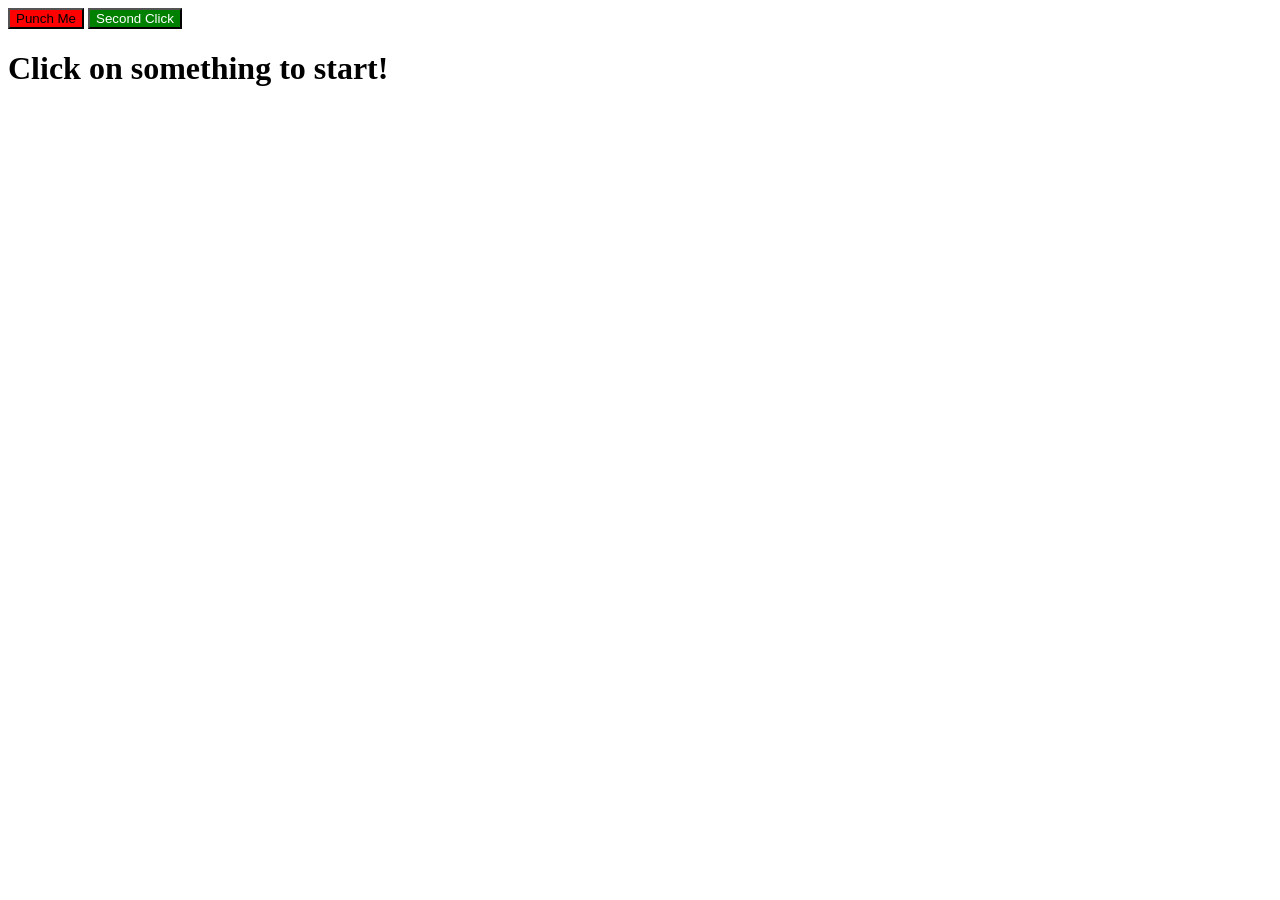
<file: Week-03/index.html>
<!DOCTYPE html>
<html lang="en">
<head>
    <meta charset="UTF-8">
    <title>Interactivity</title>
</head>
<body>
<div id="wrapper">

</div>


<button class="anotherButton" onclick="clickOnMe('Hello There')">Click Me</button>
<button id="mainButton">Second Click</button>

<div id="messageWrapper">
    <h1>Click on something to start!</h1>

</div>

<script src="index.js"></script>
</body>
</html>
</file>
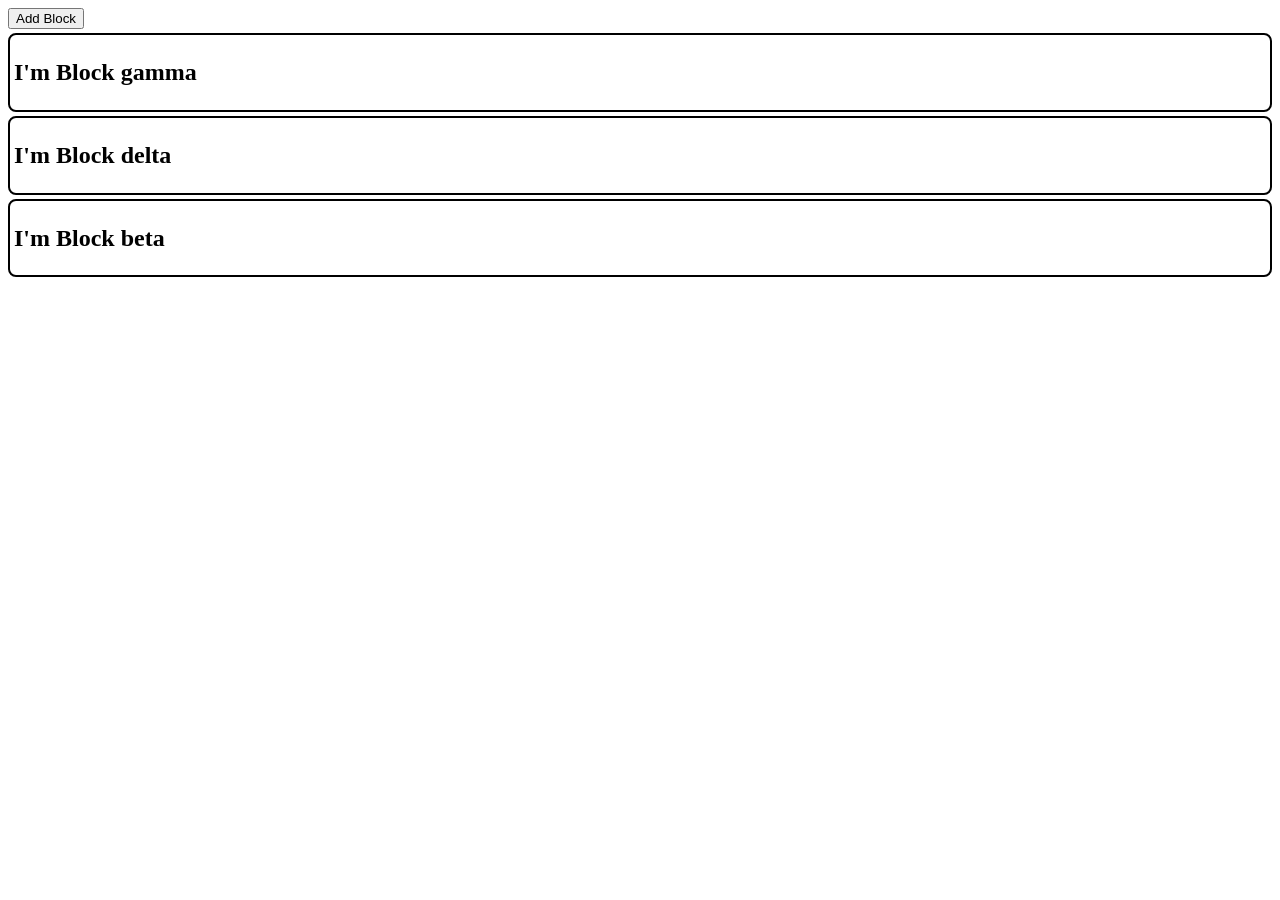
<file: Week-04/index.html>
<!DOCTYPE html>
<html lang="en">
<head>
    <meta charset="UTF-8">
    <title>Fun with Loops and Loops and Loops</title>
</head>
<body>
<div id="wrapper">

</div>
<script src="index.js"></script>
</body>
</html>
</file>
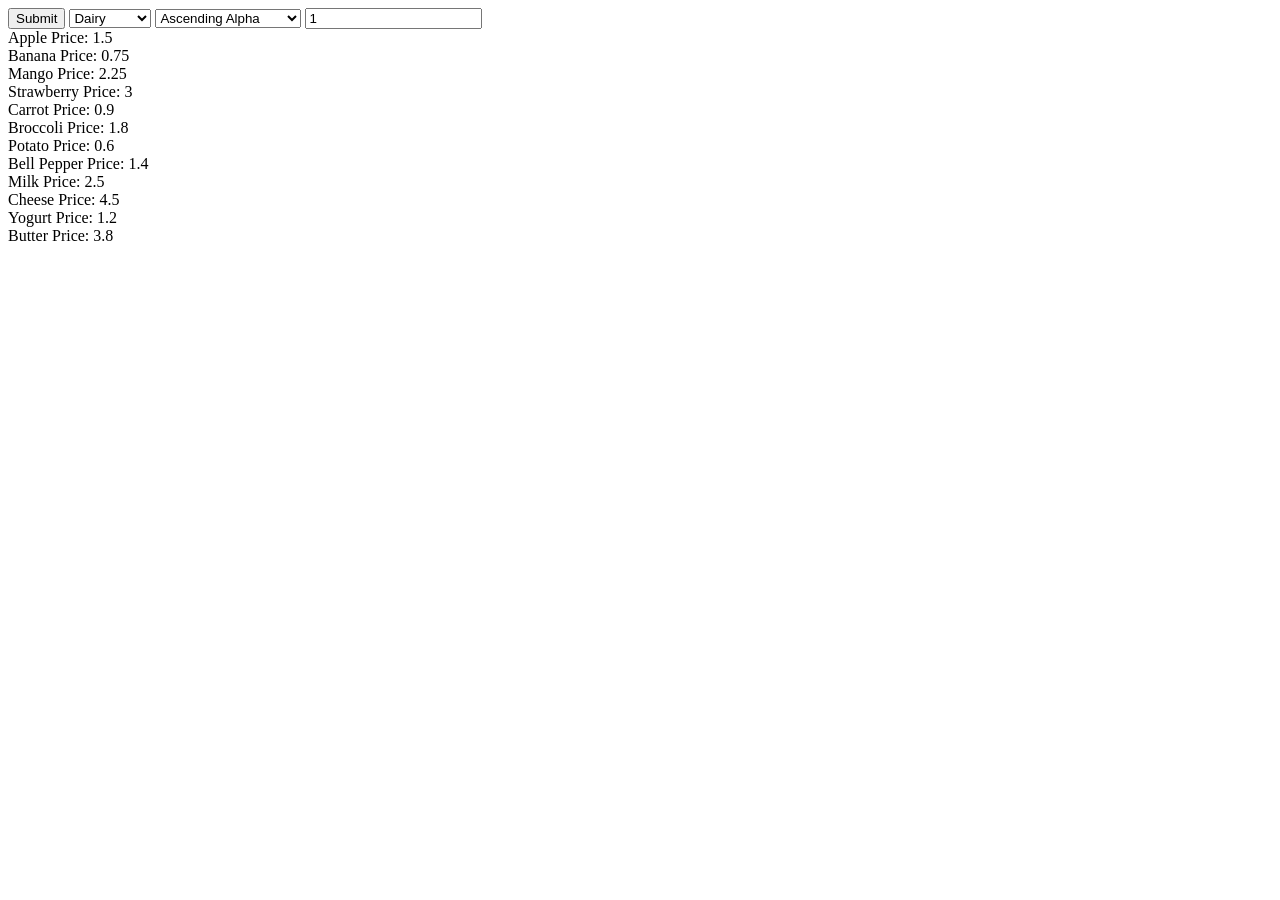
<file: Week-06/index.html>
<!DOCTYPE html>
<html lang="en">
<head>
    <meta charset="UTF-8">
    <title>Array Methods</title>
</head>
<body>

<button id="submit">Submit</button>
<select id="select">
  <option value="dairy">Dairy</option>
  <option value="veg">Vegetable</option>
  <option value="fruit">Fruit</option>
</select>
<select id="sorter">
    <option value="alpha-ascend">Ascending Alpha</option>
    <option value="alpha-descend">Descending Alpha</option>
    <option value="num-ascend">Ascending Numeric</option>
    <option value="num-descend">Descending Numeric</option>
</select>
<input type="number" id="prices" value="1">
<div id="wrapper"></div>

<script src="app.js"></script>
</body>
</html>
</file>
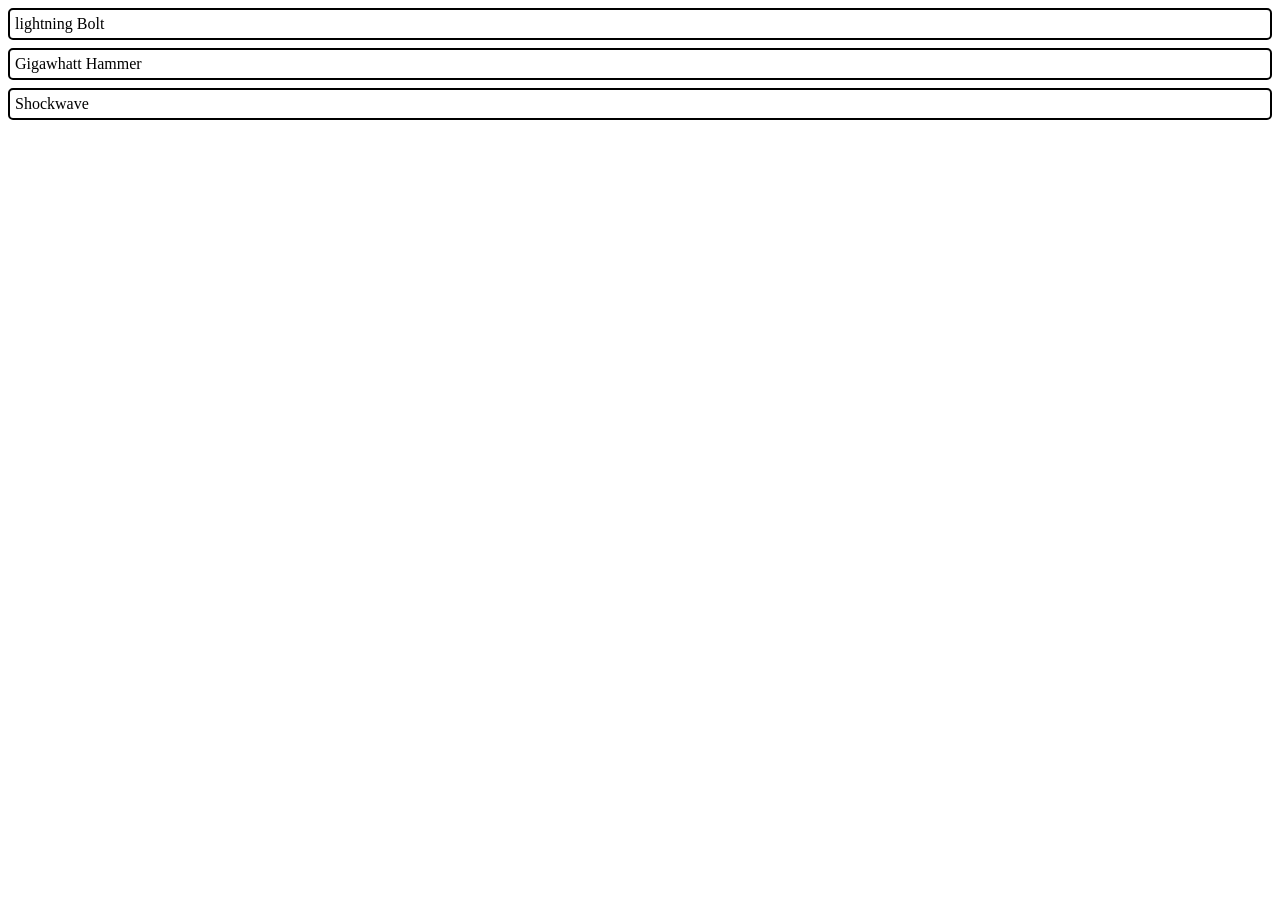
<file: Week-10/index.html>
<!DOCTYPE html>
<html lang="en">
<head>
    <meta charset="UTF-8">
    <title>Title</title>
  <link rel="stylesheet" href="style.css">
</head>
<body>

<div id="wrapper">

</div>

<div id="pop">
  <button id="leftButt"> < </button>
  <div id="view">

  </div>
  <button id="rightButt"> > </button>
</div>

<script src="app.js"></script>
</body>
</html>
</file>
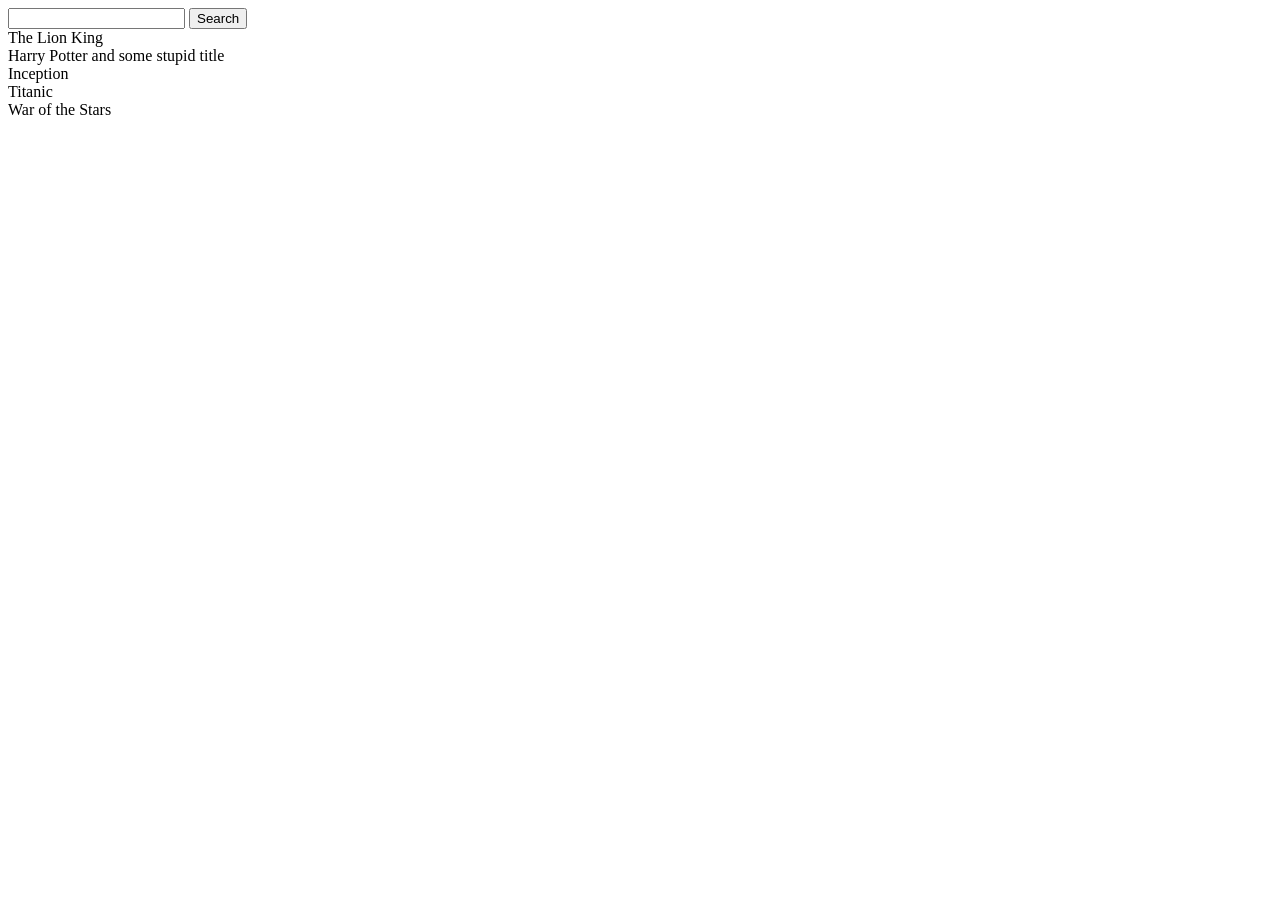
<file: Week-11/index.html>
<!DOCTYPE html>
<html lang="en">
<head>
    <meta charset="UTF-8">
    <title>Title</title>
</head>
<body>

<input id="search" type="text"/>
<button id="submit">Search</button>

<div id="wrapper">

</div>


<script src="app.js"></script>
</body>
</html>
</file>
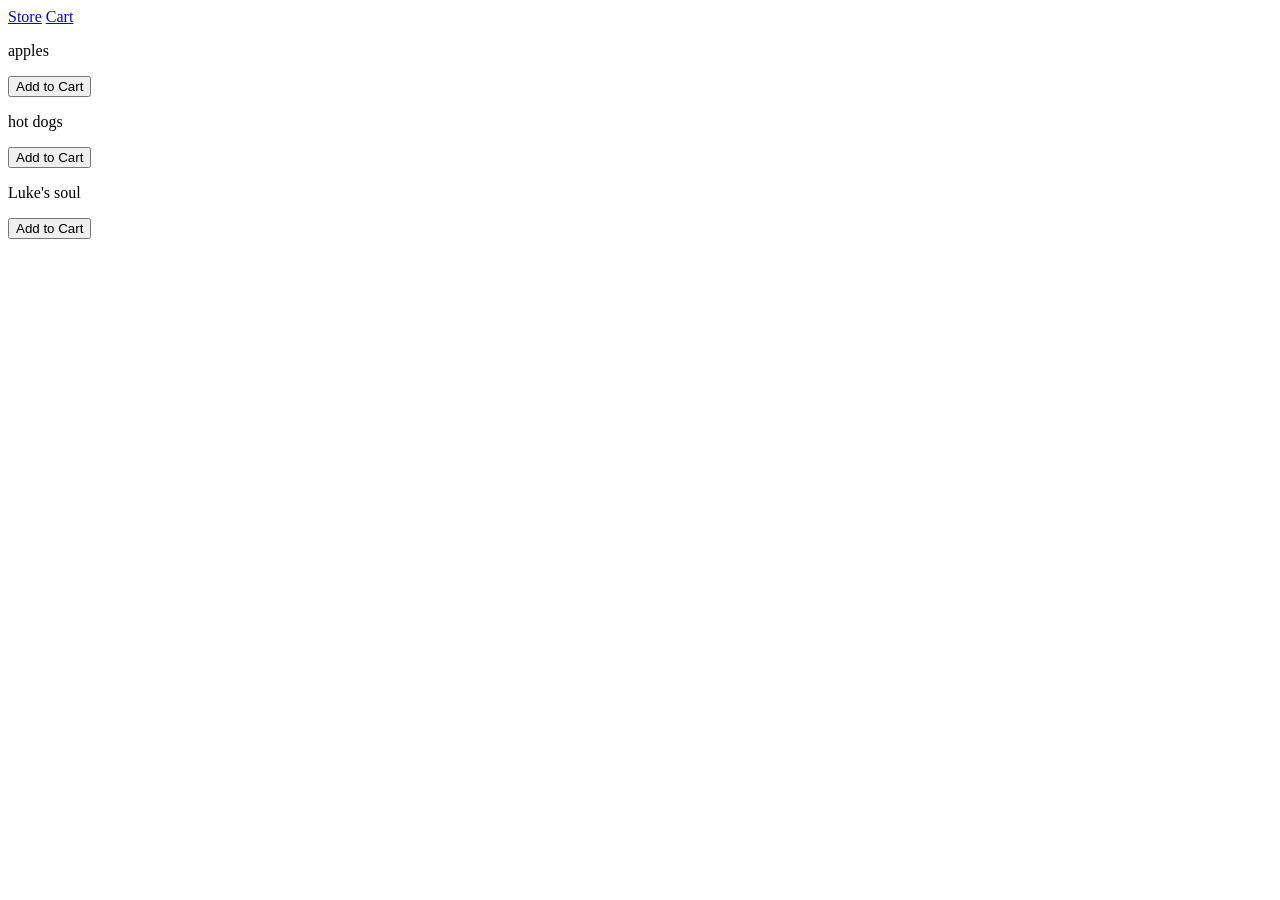
<file: Week-12/index.html>
<!DOCTYPE html>
<html lang="en">
<head>
    <meta charset="UTF-8">
    <title>Title</title>
</head>
<body>

<nav>
  <a id="viewStore" href="#">Store</a>
  <a id="viewCart" href="#">Cart</a>
</nav>

<div id="wrapper">

</div>

<script type="module" src="app.js"></script>
</body>
</html>
</file>
<file: Week-10/style.css>
#pop{
    display: none;
    height: 100%;
    width: 100%;
    position: fixed;
    top: 0;
    left: 0;
    background-color: rgb(0 0 255 / 0.75);
    justify-content: center;
    align-items: center;
}

#pop #view{
    border: 2px solid black;
    border-radius: 5px;
    box-sizing: border-box;
    padding: 5px;
    margin-bottom: 8px;
    display: flex;
    flex-direction: column;
    justify-content: space-around;
    align-items: center;
    background-color: white;
}

#wrapper div{
    border: 2px solid black;
    border-radius: 5px;
    box-sizing: border-box;
    padding: 5px;
    margin-bottom: 8px;
}
</file>
